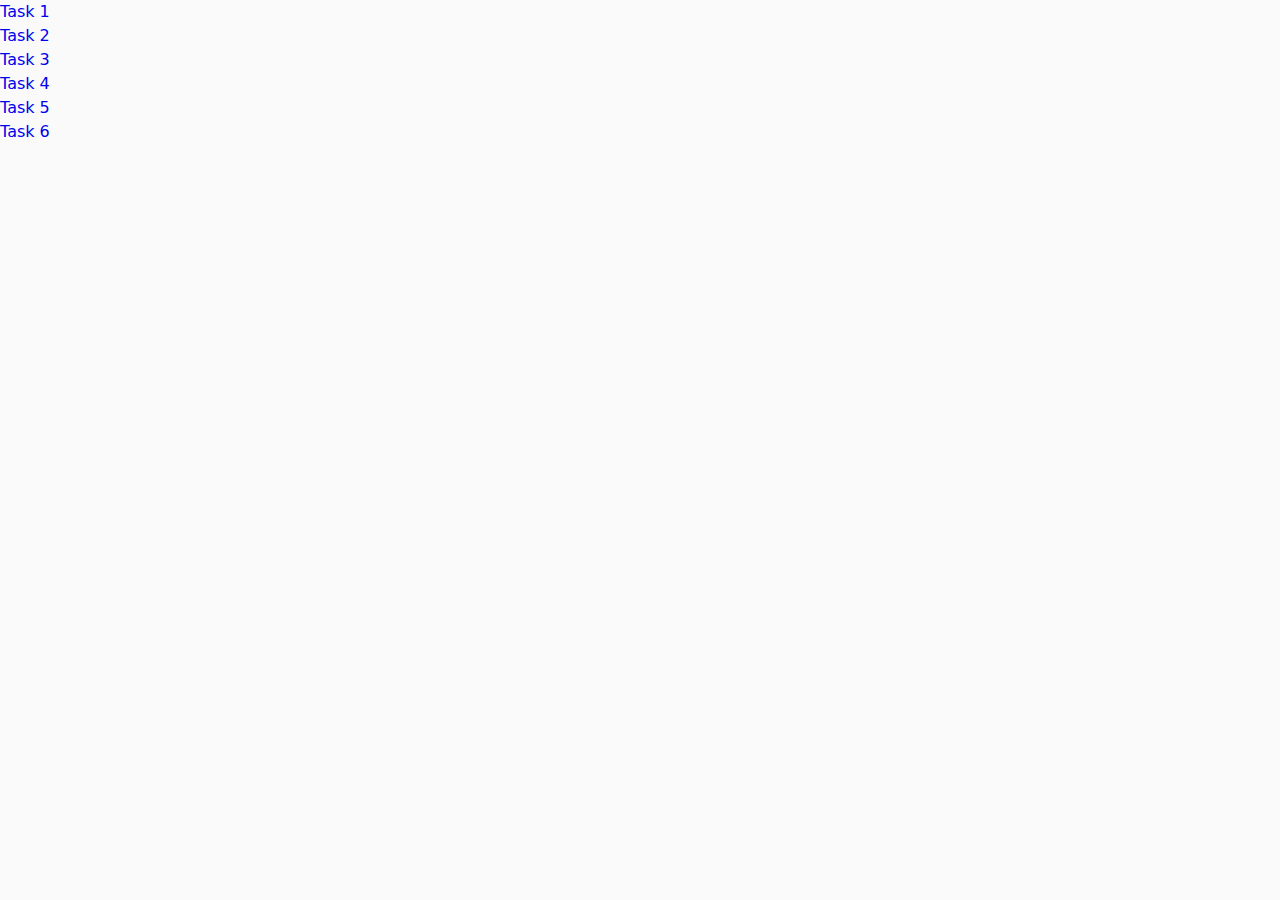
<file: index.html>
<!DOCTYPE html>
<html lang="en">
  <head>
    <meta charset="UTF-8" />
    <meta http-equiv="X-UA-Compatible" content="IE=edge" />
    <meta name="viewport" content="width=device-width, initial-scale=1.0" />
    <title>Homework 7</title>
    <link rel="stylesheet" href="./css/common.css" />
    <!-- links foonts google -->
    <link rel="preconnect" href="https://fonts.googleapis.com" />
    <link rel="preconnect" href="https://fonts.gstatic.com" crossorigin />
    <link
      href="https://fonts.googleapis.com/css2?family=Montserrat:ital,wght@0,100..900;1,100..900&display=swap"
      rel="stylesheet"
    />
    <!-- links modern normalize -->
    <link
      rel="stylesheet"
      href="https://cdn.jsdelivr.net/npm/modern-normalize@2.0.0/modern-normalize.min.css"
    />
  </head>
  <body>
    <ul>
      <li><a href="./task-1.html">Task 1</a></li>
      <li><a href="./task-2.html">Task 2</a></li>
      <li><a href="./task-3.html">Task 3</a></li>
      <li><a href="./task-4.html">Task 4</a></li>
      <li><a href="./task-5.html">Task 5</a></li>
      <li><a href="./task-6.html">Task 6</a></li>
    </ul>
  </body>
</html>
</file>
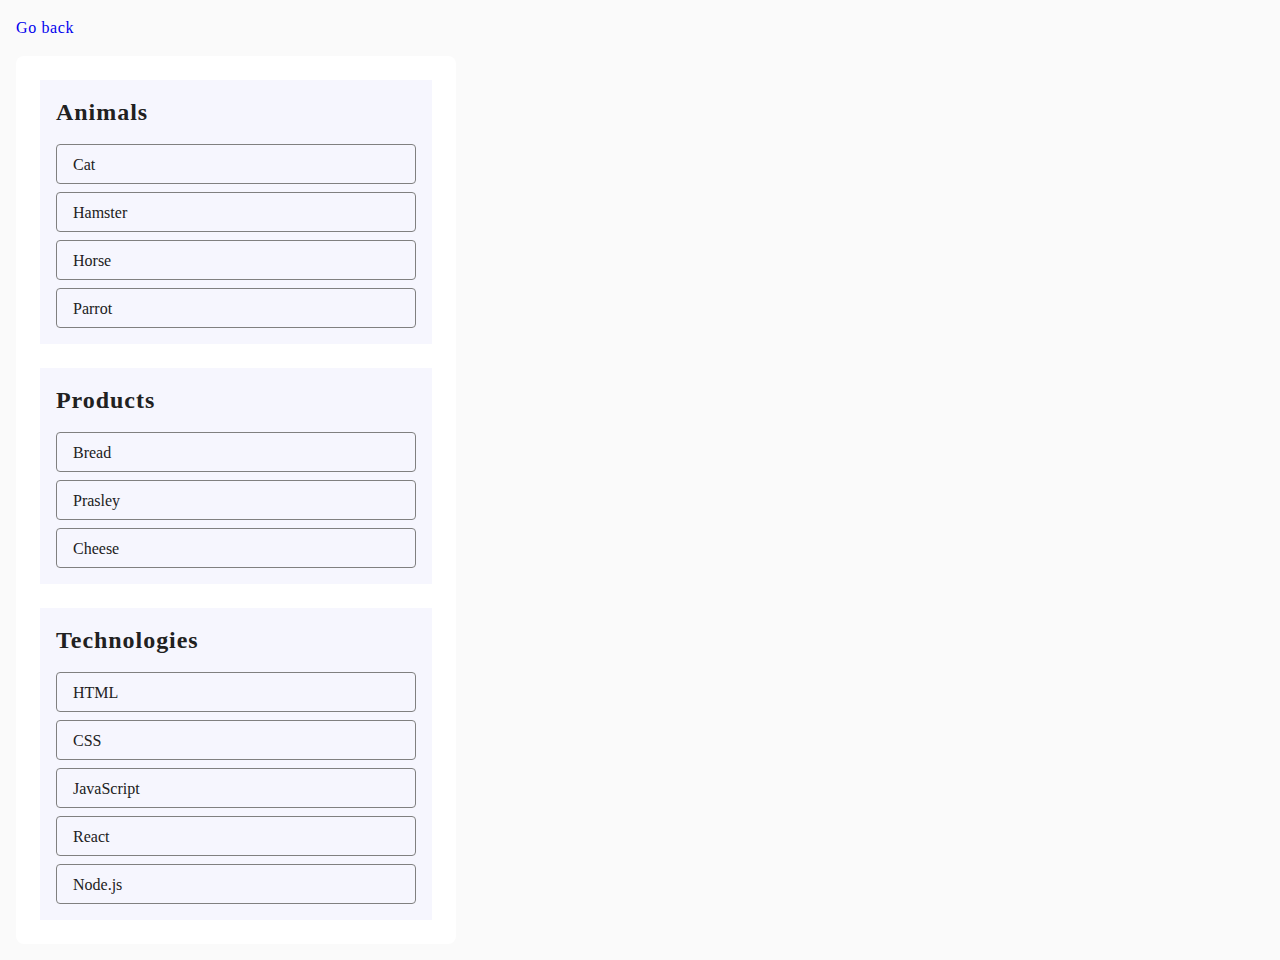
<file: task-1.html>
<!DOCTYPE html>
<html lang="en">
  <head>
    <meta charset="UTF-8" />
    <meta http-equiv="X-UA-Compatible" content="IE=edge" />
    <meta name="viewport" content="width=device-width, initial-scale=1.0" />
    <title>Task 1</title>
    <link rel="stylesheet" href="./css/common.css" />
  </head>
  <body>
    <p><a href="./index.html">Go back</a></p>

    <ul id="categories">
      <li class="item">
        <h2>Animals</h2>

        <ul>
          <li>Cat</li>
          <li>Hamster</li>
          <li>Horse</li>
          <li>Parrot</li>
        </ul>
      </li>
      <li class="item">
        <h2>Products</h2>

        <ul>
          <li>Bread</li>
          <li>Prasley</li>
          <li>Cheese</li>
        </ul>
      </li>
      <li class="item">
        <h2>Technologies</h2>

        <ul>
          <li>HTML</li>
          <li>CSS</li>
          <li>JavaScript</li>
          <li>React</li>
          <li>Node.js</li>
        </ul>
      </li>
    </ul>

    <script src="./js/task-1.js" type="module"></script>
  </body>
</html>
</file>
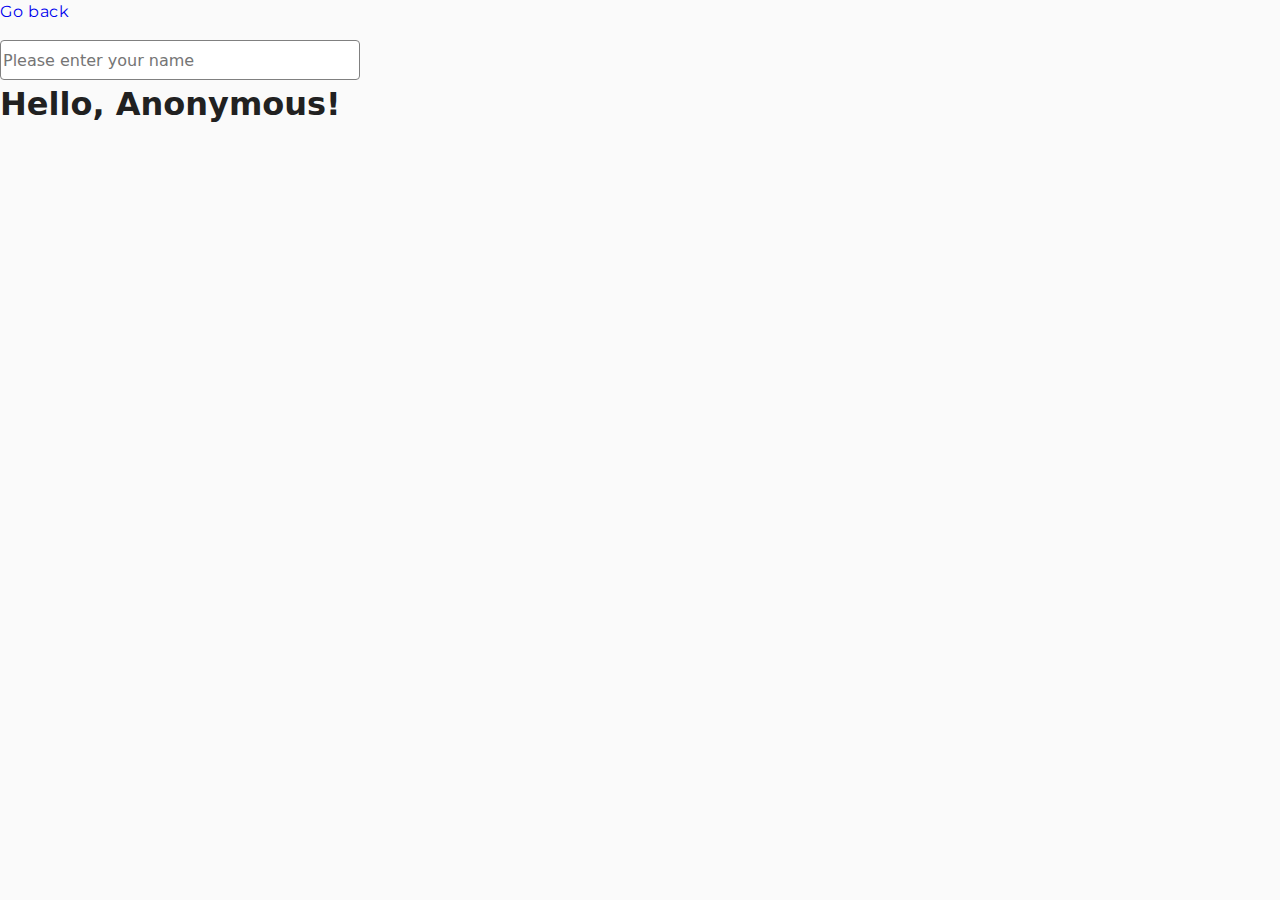
<file: task-3.html>
<!DOCTYPE html>
<html lang="en">
  <head>
    <meta charset="UTF-8" />
    <meta http-equiv="X-UA-Compatible" content="IE=edge" />
    <meta name="viewport" content="width=device-width, initial-scale=1.0" />
    <title>Task 3</title>
    <link rel="stylesheet" href="./css/common.css" />
    <!-- links foonts google -->
    <link rel="preconnect" href="https://fonts.googleapis.com" />
    <link rel="preconnect" href="https://fonts.gstatic.com" crossorigin />
    <link
      href="https://fonts.googleapis.com/css2?family=Montserrat:ital,wght@0,100..900;1,100..900&display=swap"
      rel="stylesheet"
    />
    <!-- links modern normalize -->
    <link
      rel="stylesheet"
      href="https://cdn.jsdelivr.net/npm/modern-normalize@2.0.0/modern-normalize.min.css"
    />
  </head>
  <body>
    <p><a href="./index.html">Go back</a></p>

    <input type="text" id="name-input" placeholder="Please enter your name" />
    <h1>Hello, <span id="name-output">Anonymous</span>!</h1>

    <script src="./js/task-3.js" type="module"></script>
  </body>
</html>
</file>
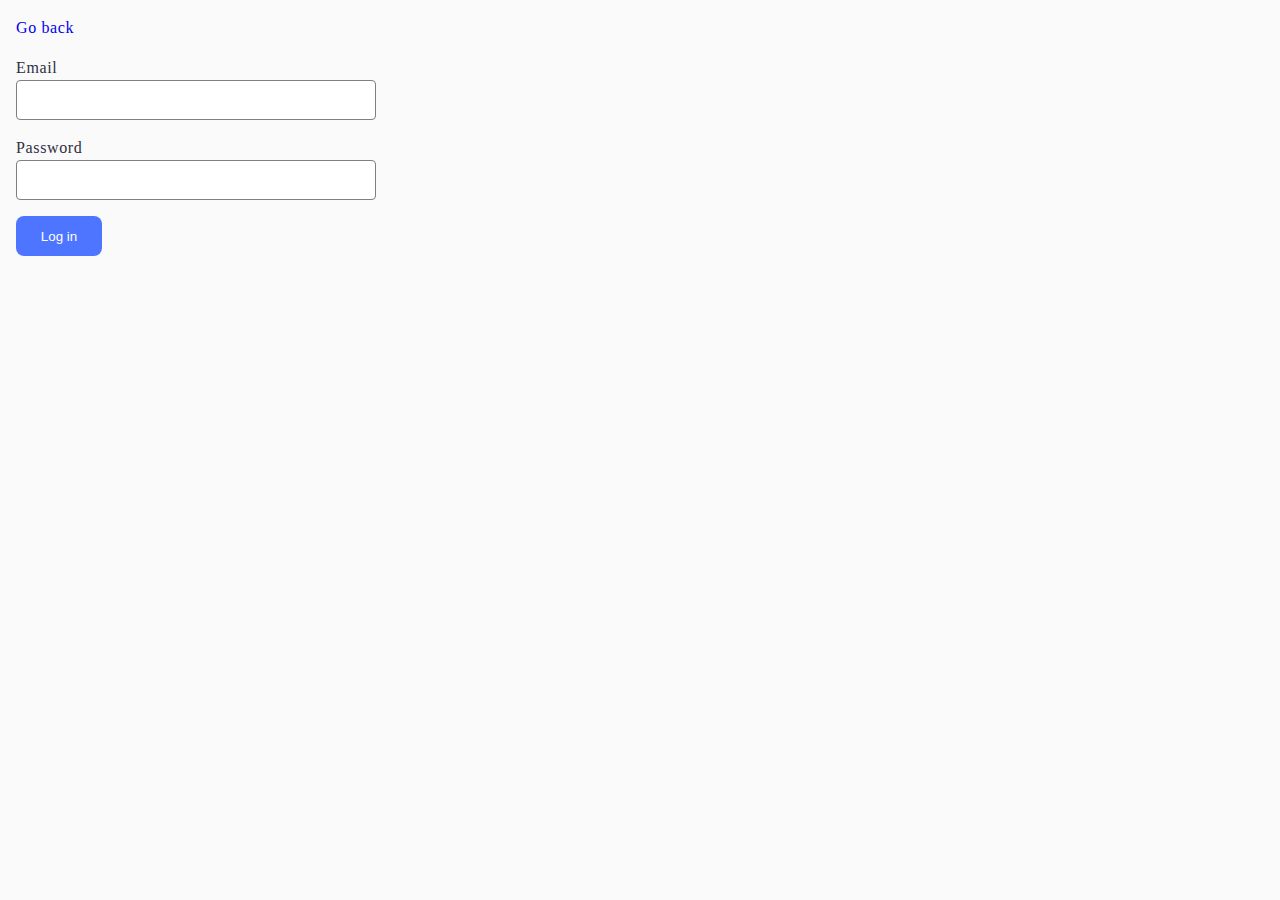
<file: task-4.html>
<!DOCTYPE html>
<html lang="en">
  <head>
    <meta charset="UTF-8" />
    <meta http-equiv="X-UA-Compatible" content="IE=edge" />
    <meta name="viewport" content="width=device-width, initial-scale=1.0" />
    <title>Task 4</title>
    <link rel="stylesheet" href="./css/common.css" />
  </head>
  <body>
    <p><a href="./index.html">Go back</a></p>

    <form class="login-form">
      <label>
        Email
        <input type="email" name="email" />
      </label>
      <label>
        Password
        <input type="password" name="password" />
      </label>
      <button type="submit">Login</button>
    </form>

    <script src="./js/task-4.js" type="module"></script>
  </body>
</html>
</file>
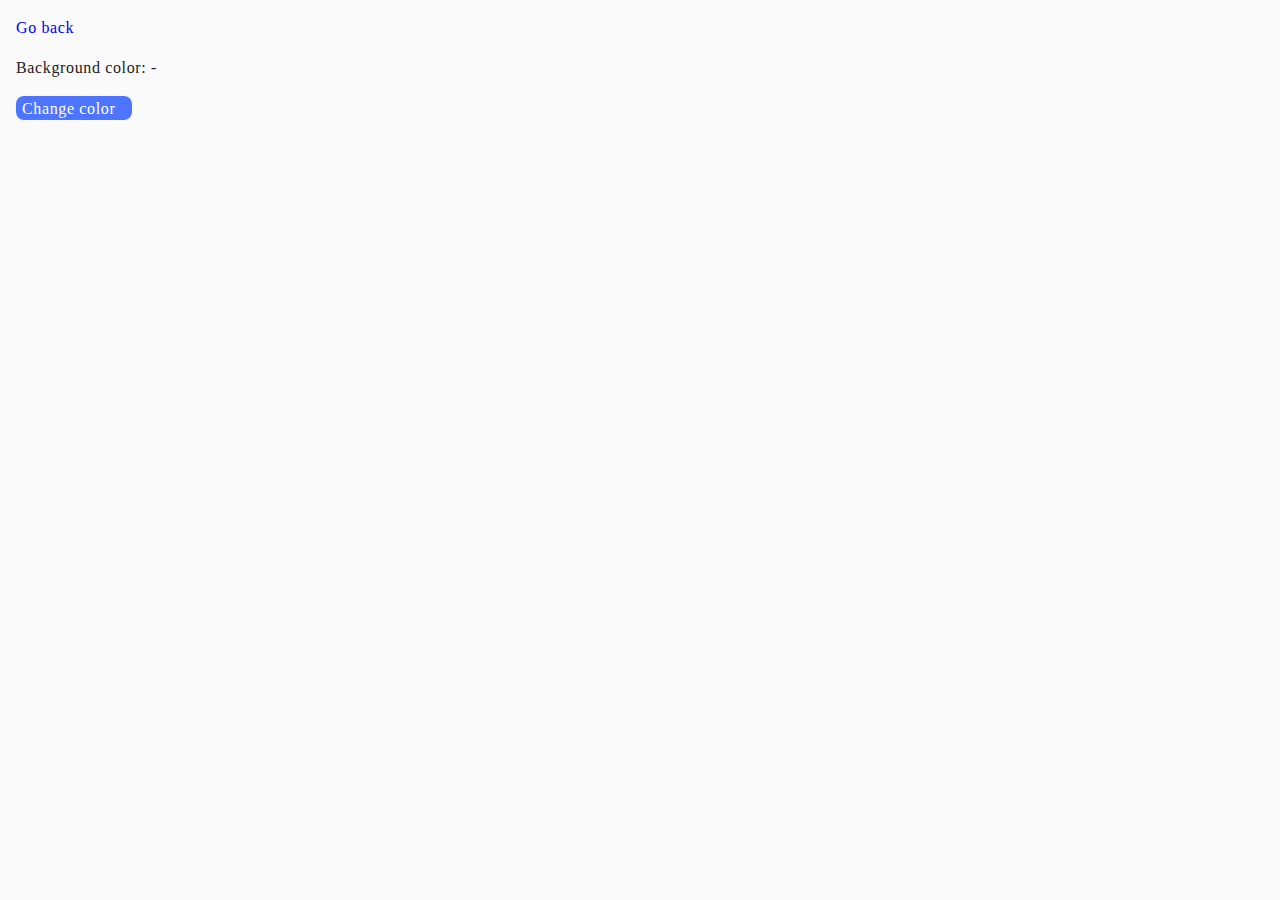
<file: task-5.html>
<!DOCTYPE html>
<html lang="en">
  <head>
    <meta charset="UTF-8" />
    <meta http-equiv="X-UA-Compatible" content="IE=edge" />
    <meta name="viewport" content="width=device-width, initial-scale=1.0" />
    <title>Task 5</title>
    <link rel="stylesheet" href="./css/common.css" />
  </head>
  <body>
    <p><a href="./index.html">Go back</a></p>

    <div class="widget">
      <p>Background color: <span class="color">-</span></p>
      <button type="button" class="change-color">Change color</button>
    </div>

    <script src="./js/task-5.js" type="module"></script>
  </body>
</html>
</file>
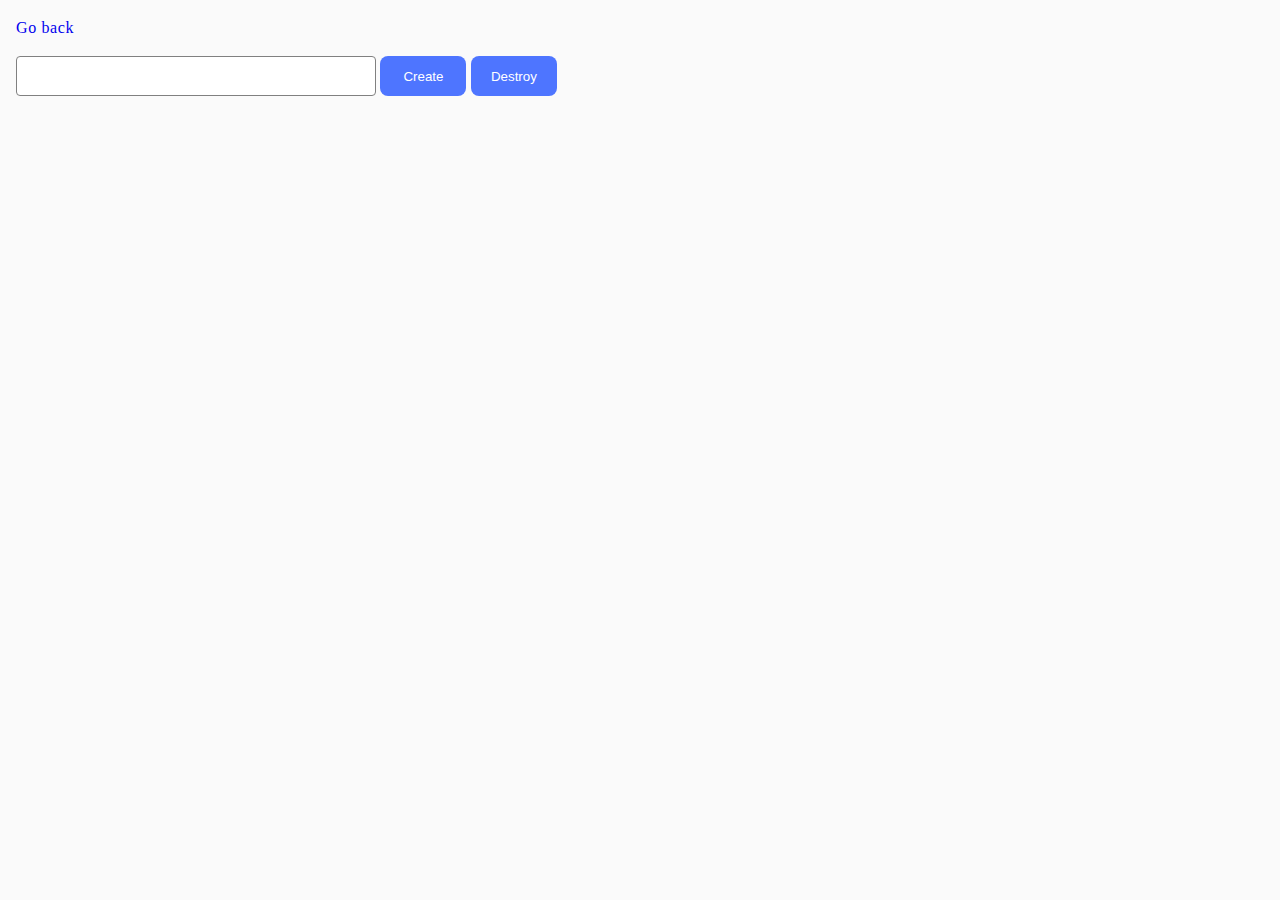
<file: task-6.html>
<!DOCTYPE html>
<html lang="en">
  <head>
    <meta charset="UTF-8" />
    <meta http-equiv="X-UA-Compatible" content="IE=edge" />
    <meta name="viewport" content="width=device-width, initial-scale=1.0" />
    <title>Task 6</title>
    <link rel="stylesheet" href="./css/common.css" />
  </head>
  <body>
    <p><a href="./index.html">Go back</a></p>

    <div id="controls">
      <input type="number" min="1" max="100" step="1" />
      <button type="button" data-create>Create</button>
      <button type="button" data-destroy>Destroy</button>
    </div>

    <div id="boxes"></div>

    <script src="./js/task-6.js" type="module"></script>
  </body>
</html>
</file>
<file: css/common.css>
/* ================default styles================ */
* {
  box-sizing: border-box;
}

body {
  margin: 16px;
  font-family: -apple-system, BlinkMacSystemFont, 'Segoe UI', Roboto, Oxygen,
    Ubuntu, Cantarell, 'Open Sans', 'Helvetica Neue', sans-serif;
  -webkit-font-smoothing: antialiased;
  -moz-osx-font-smoothing: grayscale;
  background-color: #fafafa;
  color: #212121;
  line-height: 1.5;

}

ul,
ol {
  list-style-type: none;
  margin-top: 0;
  margin-bottom: 0;
  padding-left: 0;
  
}

img {
  display: block;
  max-width: 100%;
  max-height: 100%;
}

a {
  text-decoration: none;
}

.contacts {
  font-style: normal;
}

h1,
h2,
h3,
h4,
h5,
h6,
p {
  margin-top: 0;
  margin-bottom: 0;
}
/* ================ /default styles================ */

/* ================ Task 1================ */
.container {
  background-color: #ffffff;
  width: 440px;
  height: 888px;
  padding: 24px;
  border-radius: 8px;
}
h2 {
  font-family: Montserrat;
  font-size: 24px;
  font-weight: 600;
  line-height: 32px;
  letter-spacing: 0.04em;
  text-align: left;
  margin-bottom: 16px;
}
.item {
  font-family: Montserrat;
}
.item-list:last-child {
  margin-bottom: 0;
}
#categories {
  display: flex;
  flex-direction: column;
  gap: 24px;
}
.item-list {
  width: 360px;
  height: 40px;
  border: 1px solid #808080;
  border-radius: 4px;
  margin-bottom: 8px;
  padding-left: 16px;
  padding-top: 8px;
  padding-bottom: 8px;
}
.block-first {
  width: 392px;
  height: 264px;
  background-color: #F6F6FE;
  padding-left: 16px;
  padding-top: 16px;
}
.block-second {
  width: 392px;
    height: 216px;
    background-color: #F6F6FE;
    padding-left: 16px;
    padding-top: 16px;
}
.block-third {
  width: 392px;
  height: 312px;
  background-color: #F6F6FE;
  padding-left: 16px;
  padding-top: 16px;
}
/* ================ /Task 1================ */

/* ================ Task 2================ */
.gallery {
width: 1440px;
height: 848px;
display: flex;
row-gap: 48px;
column-gap: 24px;
flex-wrap: wrap;
justify-content: space-around;
padding: 100px 156px;
}

/* ================ /Task 2================ */

/* ================ Task 4================ */
.login-form {
  display: flex;
  flex-direction: column;
  width: 408px;
  height: 256px;
}
button {
  width: 86px;
  height: 40px;
  background-color: #4E75FF;
  border-radius: 8px;
  border: none;
  color: #FFFFFF;
}
label{
    display: flex;
    flex-direction: column;
    font-family: Montserrat;
    font-size: 16px;
    font-weight: 400;
    line-height: 24px;
    letter-spacing: 0.04em;
    text-align: left;
    color: #2E2F42;
    margin-bottom: 8px;
}
input{
  width: 360px;
  height: 40px;
  margin-bottom: 8px;
  border: 1px solid #808080;
  border-radius: 4px;
}

/* ================ /Task 4================ */

/* ================ Task 5================ */
.change-color {
  background-color: #4E75FF;
  color:#FFFFFF;
  width: 116px;
  height: 24px;
  font-family: Montserrat;
    font-size: 16px;
    font-weight: 500;
    line-height: 24px;
    letter-spacing: 0.04em;
    text-align: left;
}
p {
  font-family: Montserrat;
    font-size: 16px;
    font-weight: 400;
    line-height: 24px;
    letter-spacing: 0.04em;
    text-align: left;
    margin-bottom: 16px;
}
/* ================ /Task 5================ */
</file>
